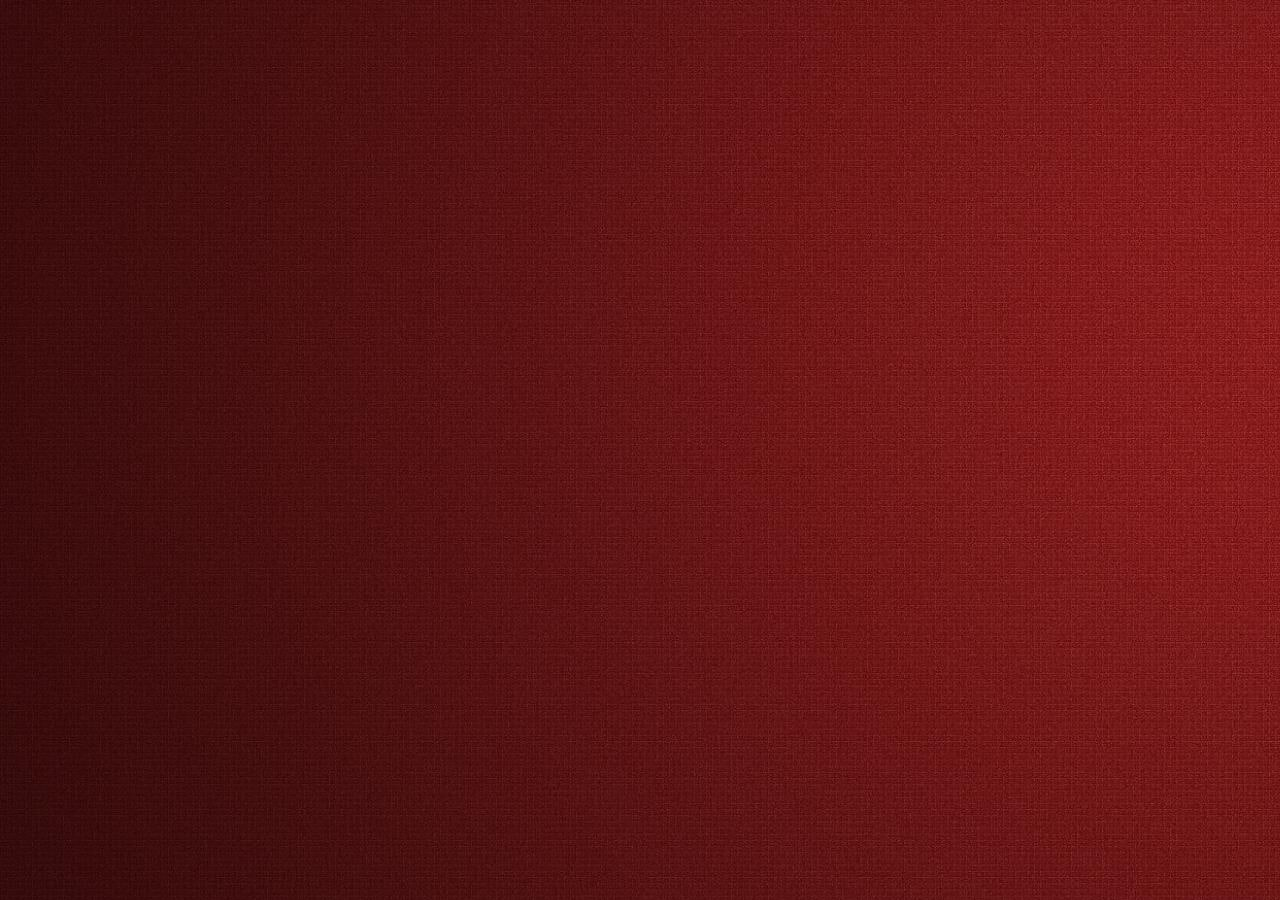
<file: index.html>
<!DOCTYPE html>
<html lang="pt-br">
  <head>
    <meta charset="UTF-8" />
    <meta http-equiv="X-UA-Compatible" content="IE=edge" />
    <meta name="viewport" content="width=device-width, initial-scale=1.0" />
    <meta http-equiv="refresh" content="8;url=loading.html">

    <link rel="stylesheet" href="style.css" />
    <link rel="stylesheet" href="loading2.css">
    <link
      rel="shortcut icon"
      href="images/iconespider.png"
      type="image/x-icon"
    />
    <link rel="stylesheet" href="loading.css" />
    <title>The Spider GUY</title>
  </head>

  <body>
    <audio autoplay  src="./srcs/Main Titles.mp3"></audio>

    <div class="spider">
       
      <img src="./images/symbol spider.png" alt="aranha" srcset="">

    </div>


  </body>


  <script src="script.js"></script>
</html>
</file>
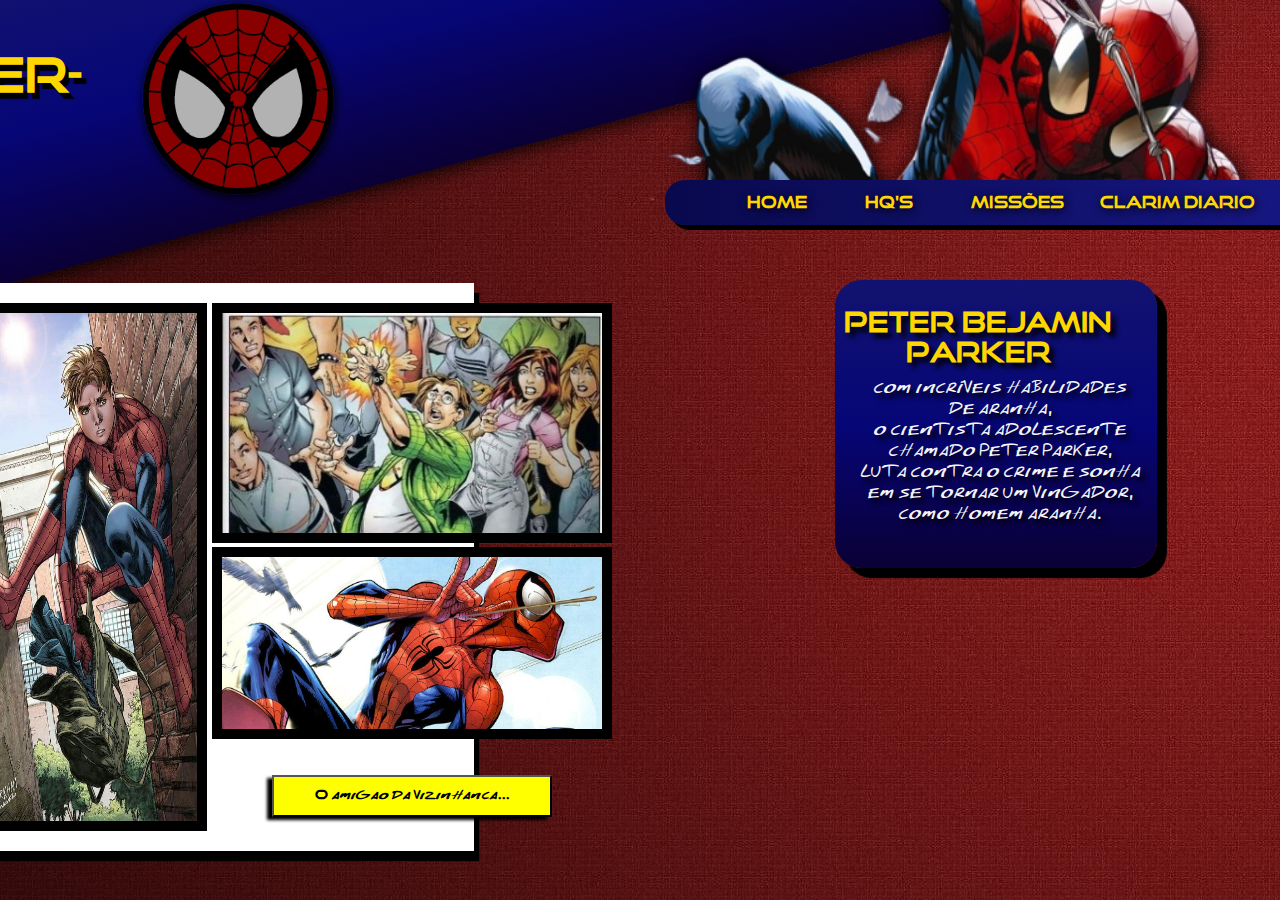
<file: main.html>
<!DOCTYPE html>
<html lang="pt-br">

<head>
    <meta charset="UTF-8">
    <meta http-equiv="X-UA-Compatible" content="IE=edge">
    <meta name="viewport" content="width=device-width, initial-scale=1.0">
    <link rel="stylesheet" href="style.css">
    <link rel="shortcut icon" href="images/iconespider.png" type="image/x-icon">
    <title>The Spider GUY</title>
</head>

<body>

    <header>
        <div  class="cabecalho">
            <div class="efeito"> 

            </div>
            <div class="logo" >
                <div class="retangulo">
                 
    
                    <img id="icone" src="./images/iconespider.png" alt="" width="80px"  height="80px" >
                                     
                    


                </div>
                <div class="titulo">
                    
                    <h1>THE SPIDER-GUY</h1>

                </div>
                 
             
             
            </div>


            <div    >
                <div class="wppr"> <!--spider-->
                
                     

                </div>
                <ul class="menu" >
                 

                        <li  class="option" id="home">
                             
                               <a href="/Exercício CSS/Exercício Site Bonitão/main.html" style="text-decoration: none; color: gold;"> HOME   </a>


                        </li>
                  
                    <li  class="option" id="hq">HQ'S</li>
                    <li  class="option" id="missoes">MISSÕES</li>
                    <li  class="option" id="clarim">CLARIM DIARIO</li>

                    


                 </ul>
                 
             </div>
           


        </div>

    </header>

    <main>
        <div class="side1" >
            
            <div class="texto">
                  <h1 class="titulo">PETER BEJAMIN PARKER</h1>
                 <p>
                    com incríveis habilidades de aranha, <br>
                    o cientista adolescente chamado peter parker, <br>
                     luta contra o crime e sonha
                     <br> em se tornar um vingador, como homem aranha.
                 </p>
            </div>

        </div>

        <div class="hq" >
            <div class="quadros">

                <div class="quadrado q1" id="q1" > 
                    <img  id="img1"src="./images/peter3.jpg" alt="" srcset=""> 
                    <div>
                        <img id="img2" src="./images/peter1.jpeg" alt="">
                        <img id="img3"src="./images/swiming.jpg" alt="" srcset="">

                        <button class="btn">
                           
                                O  amigao  da  vizinhanca...

                      
                        </button>

                    </div>
                                      
                </div>
          

            </div>


        </div>

    </main>
    

  <section>












  
  </section>

  <footer>

  </footer>
   






</body>

</html>
</file>
<file: style.css>
*{
    margin: 0;
    padding: 0;
    box-sizing: border-box;
    
}
body{
    width: 100.1%;
    height: 100vh;
   background-color: #b1d4f2;
    overflow-x: hidden;
    background-image: url(/images/red.jpg);
    background-attachment: fixed;
    background-repeat: no-repeat;
    transition: 0.8s;


}

header{
    
width: 100%;   
font-family: "Spidey";
height: 20vh;



}
.logo{


}
.efeito{
    width: 50px;
    height: 5px;
    z-index: 1;
    border-radius: 50%;
    
}



#icone{
  

    position: absolute;
    top: 26%;
    left: 18%;
    width: 12rem;
    height: 12rem;
    transform: rotateZ(14deg);
    box-shadow: 1px 2px 10px;
    border-radius: 50%;
    transition: 0.8s;
    filter: brightness(70%);



}
#icone:hover{
    
    transform: rotateZ(370deg);
    cursor: pointer;

}


.retangulo{
    position: absolute;
    left: -100px;
    top: -150px;
    width: 1250px;
    height: 290px;
    transform:rotateZ(-15deg);
    background-image: linear-gradient(to bottom,rgb(18, 18, 112),rgb(6, 6, 119),rgb(11, 0, 53));
    box-shadow: 1px 2px 20px ;
    display: flex;
     
    

}

.logo h1{
    color: gold;
    text-shadow: 5px 6px 1px black;
    position: relative;
    z-index: 1;

    left: -100%;
    font-size: 35pt;
    text-align: center;
}





main{
    width: 100%;
    margin: 0 auto;
    height: 400px;
    font-family: "Spidey";
    display: flex ;
    flex-wrap:nowrap;
    flex-direction: row-reverse;
    



}
@media  screen and (max-width:500px)
     {
           
     }

.side1{
     
}




@font-face {
     

    
    font-family: "Spidey";
    src: url("./fontes/homecoming.otf");


}

.titulo{

    font-family: "Spidey";
    font-size: 20pt;
    margin-bottom: 3%;
    color: gold;
    position: relative;
    right: 8%;
    
    padding-top: 5%;

}


.cabecalho{
    display: flex;
    align-items: center;
    justify-content: space-between;
    margin-left: 10%;

    font-family: "Spidey";


}

.menu{
    position: absolute;
    top: 20%;
    right: -35px;
    display: flex;
    width: 50vw;
   justify-content: center;
   align-items: center;
   justify-content: space-around;
    margin-right: 10px;
    list-style: none;
    color: gold;
    text-shadow: 1px 2px 8px black ;
    font-weight: 700; 



    padding: 0 5%;
    height: 5%;
    background-image: linear-gradient(to left,rgb(23, 23, 131),rgb(9, 9, 78));
    border-radius: 15pt;
    box-shadow: 5px 5px black;


}



.wppr{

    position: relative;
    background-image: url("./images/spiderultimate.png");
    background-size: cover;
    background-position: center;
    width: 40rem;
    height: 12.5rem;
    filter: drop-shadow(2px 2px 10px black);

    

}


.option{

    transition: .4s;
    cursor: pointer;
    position: absolute;


}
#home{

    margin-right: 65%;

}
#hq{
    margin-right:30% ;
}
#missoes{
  
   margin-left: 10%;

}
#clarim{
    margin-left: 60%;
}







.option:hover{

    font-size: 15pt;

}
.side1{
    margin-top: 5%;
    padding: 2%;
}
.hq{
 
    position: relative;
    left: -10%;
    width: 52%;
    height: 40vh;
    margin-top: 7%;
    padding: 1% 0%;




}

.quadros{
    height:auto;
    width: 80%;
    position: relative;
    color: white;
    background-color: rgb(255, 255, 255);
    
    box-shadow: 5px 10px 1px black;  
    



}

.quadrado{
     
    border: 20px solid rgb(255, 255, 255);
    width: 100%;
    height: auto;
    grid-area: "quadrado";



}
.q1{
    display: flex;
    width: 100%;

}

#q1 img{
 
    width: 50%;
    height: 33rem;
    border: 10px solid rgb(0, 0, 0) ;
    margin-right: 1%;

}
#q1 div #img2{
  
    width: 25rem;
    height: 15rem;
    margin: 0;



}
#q1 div img {

    width: 25rem;
    height: 12rem;

    
}
#img3{
  padding: 0;
}

#picada{
    width: 23rem;
}

#q2{

}



.texto{
    position: relative;
    text-align: center;
    color: whitesmoke;
    text-shadow: 5px 5px 5px black;
    background-image: linear-gradient(to bottom,rgb(18, 18, 112),rgb(6, 6, 119),rgb(11, 0, 53));
    width: 65%;
    height:
    18rem;
    margin-left: 5%;
    left: 10%;
    border-radius: 20pt;
    padding: 15px;
    padding-left: 5%;
    margin-top: 2%;

    box-shadow: 10px 10px 1px black;

}
p{
    font-size: 13pt;
}
 

footer{
    width: 100%;
    height: 150px;
  
    font-family: "Spidey";


}


button.btn{

    position: relative;
    left: 50%;
    transform: translateX(-50%);
    margin-top: 8%;
    background-color: yellow;
    width: 70%;
    height: 8%;
    font-family:"Spidey" ;
    cursor: pointer;
    font-weight: bolder;
    box-shadow: -5px 3px 3px black;
    transition: 0.2s;

}

.btn:hover{

    width: 72%;
    height: 10%;

    font-size: 12pt;

  


}
</file>
<file: loading2.css>
div.spider{

    width: 100%;
    height: 100%;
    display: flex;
    justify-content: center;
    align-items: center;


}
.spider img {
    width: 25%;
    height: 45%;
    filter: drop-shadow(5px 5px 5px black);
    animation: surgir;
    animation-duration: 6s;
    animation-delay: 2s;
    opacity: 0;
/*     animation-fill-mode: forwards; /* Mantém o estado final da animação */ 

}

@keyframes surgir {
    0% {
        opacity: 0;
    }
    50% {
        opacity: 1;
    }
    100%{
        opacity: 0;
    }
}
</file>
<file: loading.css>
.ask{
    font-family: 'Spidey';
    color: yellow;
    text-shadow: 0px 0px 15px black;
    width:100%;
    text-align: center;
    height: 15%;

}
.ask h1{
    position: relative;
    top: 100%;
}


.cine {
  width: 100%;
  height: 100%;
  display: flex;
  margin-top: 5%;
}
#spider_descendo{
    width: 18%;
    height: 45%;
    filter: drop-shadow(5px 0px 15px);
    position:absolute;
    top: -50%;
    right: 0;
    transition: 2s;
  
    
}

.coluna {
  width: 40%;
  height: 60%;
}
.linhas {
  width: 60%;
  height: 60%;
  display: flex;
  flex-direction: column;
  align-items: end;

}

.quadro {
  width: 60%;
  height: 37%;
  border: 15px solid rgb(255, 255, 255);
}

.quadro#cena3 {
  width: 35%;
  height: 74%;

  box-shadow: 2px 8px 5px black;
}

.quadro#cena2 {
  background-image: url(./images/Ultimate-Spiderman-the-comic-that-connected-everything.jpg);
  background-position: center;
  background-size: cover;
  background-repeat: no-repeat;
  background-attachment: local;
  box-shadow: 2px 8px 5px black;
  opacity: 0;
  transition: 5s;


}
.quadro#cena1 {
  background-image: url(./images/city.jpg);
  background-position: 0px -70px;
  background-repeat: no-repeat;
  background-size: cover;

  background-attachment: local;
  box-shadow: 2px 8px 5px black;
  opacity: 0;
  transition: 4s;
}

.quadro#cena3 {
  background-image: url(./images/peternight.jpg);
  background-position: center;
  background-size: cover;
  background-attachment: local;
  background-repeat: no-repeat;
  opacity: 0;
  transition: 5s;
}
footer {
  position: relative;
  top: -50%;

  width: 100%;
  height: 15%;
  

}
footer button.btn{
    position: relative;
    top: -60%;
    width: 20%;
    height: 30%;
}

#teia:hover{
    position: relative;
    top: -60%;
    width: 22%;
    height: 32%;

}
a{
    text-decoration: none;
    color: black;
   
  }
</file>
